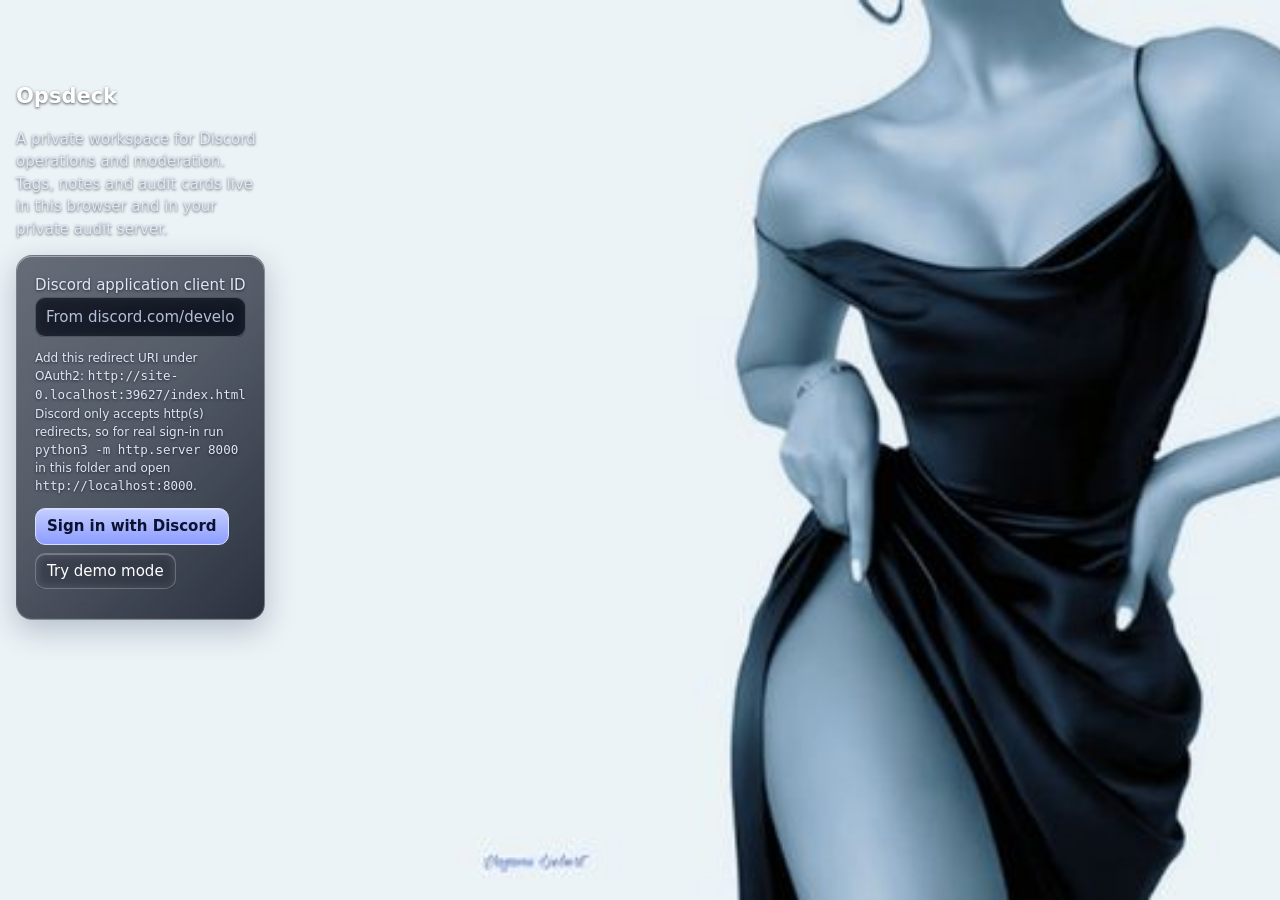
<file: index.html>
<!doctype html>
<html lang="en"><head><meta charset="utf-8">
<meta name="viewport" content="width=device-width,initial-scale=1,viewport-fit=cover">
<meta name="theme-color" content="#cfdcec">
<title>Opsdeck – Discord ops workspace</title>
<meta name="description" content="Opsdeck – private Discord operations and moderation workspace">
<link rel="icon" href="favicon.ico" sizes="any">
<link rel="icon" type="image/png" sizes="32x32" href="favicon-32.png">
<link rel="apple-touch-icon" href="apple-touch-icon.png">
<link rel="manifest" href="site.webmanifest">
<meta property="og:title" content="Opsdeck"><meta property="og:description" content="Discord ops workspace">
<meta property="og:image" content="og.jpg"><meta name="twitter:card" content="summary">
<link rel="stylesheet" href="style.css?v=3">
</head><body>
<div id="app"></div><div id="toast"></div>
<script src="app.js?v=3"></script>
</body></html>
</file>
<file: style.css>
:root{
 --bg:rgba(10,15,28,.5);--p:rgba(10,16,32,.68);--p2:rgba(255,255,255,.12);--ln:rgba(255,255,255,.22);
 --tx:#ffffff;--mu:#dfe6f7;--ac:#a9b8ff;--ok:#5fe0b0;--wa:#ffc56e;--er:#ff7f8d;--r:16px;
 --blur:blur(14px) saturate(160%);
}
*{box-sizing:border-box}html,body{height:100%;margin:0}
body{background:#e9f0f8;color:var(--tx);font:15px/1.5 "Segoe UI",system-ui,sans-serif;text-shadow:0 1px 3px rgba(0,0,0,.65)}
/* background image: always keep the figure (right side) in view, also on phones */
body::before{content:"";position:fixed;inset:0;z-index:-1;background:#e9f0f8 url(bg.jpg) 90% center/cover no-repeat}
@media(max-width:760px){body::before{background-position:92% center}}
button,input,select,textarea{font:inherit;color:inherit}
button{background:var(--p2);border:1px solid var(--ln);border-radius:10px;padding:6px 11px;cursor:pointer;backdrop-filter:blur(6px);box-shadow:inset 0 1px 0 rgba(255,255,255,.25)}
button:hover{border-color:var(--ac);background:rgba(255,255,255,.2)}
button.pri{background:linear-gradient(180deg,#c3ceff,#8d9dff);color:#0c1230;border-color:#d7deff;font-weight:600;text-shadow:none}
button.dng{border-color:var(--er);color:var(--er)}
input,select,textarea{background:rgba(6,10,22,.62);border:1px solid var(--ln);border-radius:10px;padding:8px 10px;width:100%;backdrop-filter:blur(6px)}
input::placeholder,textarea::placeholder{color:#b4bfd8}
select option{color:#111}
:focus-visible{outline:2px solid var(--ac);outline-offset:1px}
textarea{resize:vertical;min-height:70px}
code,.mono{font-family:ui-monospace,Consolas,monospace;font-size:12.5px}
#app{display:grid;grid-template-columns:200px 1fr;height:100%}
/* liquid glass surface */
nav,.card,.row,.dlg,.top{
 background:linear-gradient(135deg,rgba(255,255,255,.12),rgba(255,255,255,.02) 45%,rgba(6,10,24,.5)),var(--p);
 backdrop-filter:var(--blur);-webkit-backdrop-filter:var(--blur);
 border:1px solid var(--ln);
 box-shadow:inset 0 1px 0 rgba(255,255,255,.4),inset 0 -1px 0 rgba(255,255,255,.06),0 10px 30px rgba(20,35,70,.25)}
@supports not (backdrop-filter:blur(1px)){nav,.card,.row,.dlg,.top{background:rgba(20,28,48,.88)}}
nav{margin:10px 0 10px 10px;border-radius:20px;padding:12px 8px;display:flex;flex-direction:column;gap:2px;overflow:auto;height:calc(100% - 20px)}
nav h1{font-size:18px;margin:4px 8px 14px;letter-spacing:.3px}
nav a{padding:9px 11px;border-radius:12px;cursor:pointer;color:var(--mu);display:flex;justify-content:space-between}
nav a:hover{background:var(--p2);color:var(--tx)}
nav a.on{background:rgba(255,255,255,.18);color:#fff;box-shadow:inset 0 0 0 1px rgba(255,255,255,.3)}
kbd,.kb{font:11px ui-monospace,monospace;border:1px solid var(--ln);border-radius:5px;padding:0 5px;color:var(--mu)}
.me{margin-top:auto;padding:8px;font-size:12px;color:var(--mu)}
main{display:flex;flex-direction:column;min-width:0;height:100%}
.top{display:flex;gap:10px;padding:10px 14px;margin:10px 10px 0;border-radius:18px;align-items:center;flex-wrap:wrap}
.top select{width:auto;max-width:240px}.top .sp{flex:1}
#view{padding:14px 10px 18px;overflow:auto;flex:1}
h2{margin:0 0 14px;font-size:21px}h3{margin:18px 0 8px;font-size:14px;color:var(--mu);font-weight:600}
.card{border-radius:var(--r);padding:14px;margin-bottom:12px}
.grid{display:grid;grid-template-columns:repeat(auto-fit,minmax(170px,1fr));gap:12px}
.stat b{font-size:26px;display:block}.stat span{color:var(--mu)}
.row{display:flex;gap:11px;align-items:center;border-radius:var(--r);padding:10px 12px;margin-bottom:8px}
.row img{width:42px;height:42px;border-radius:50%;background:var(--p2);border:1px solid var(--ln)}
.nm{flex:1;min-width:0}.nm small{display:block;color:var(--mu);font-family:ui-monospace,monospace;font-size:12px;overflow:hidden;text-overflow:ellipsis}
.acts{display:flex;gap:5px;flex-wrap:wrap;justify-content:flex-end}
.chip{display:inline-block;border:1px solid currentColor;border-radius:20px;padding:0 9px;font-size:11.5px;margin:3px 4px 0 0;cursor:pointer;user-select:none;background:rgba(8,12,24,.55);text-shadow:none}
.chip.off{opacity:.45}
.f{display:grid;gap:10px;grid-template-columns:repeat(auto-fit,minmax(200px,1fr))}.f label{display:block;color:var(--mu);font-size:12px;margin-bottom:3px}.full{grid-column:1/-1}
.bar{display:flex;gap:8px;margin-bottom:12px;flex-wrap:wrap}.bar input{flex:1;min-width:140px}
.mu{color:var(--mu)}.hl{color:var(--ok)}.hist{font-size:12px;color:var(--mu);margin-top:4px}
.ov{position:fixed;inset:0;background:rgba(8,14,30,.45);backdrop-filter:blur(4px);display:flex;justify-content:center;align-items:flex-start;padding-top:12vh;z-index:9}
.dlg{border-radius:20px;width:min(560px,94vw);padding:16px;max-height:76vh;overflow:auto;background-color:rgba(10,16,32,.92)}
.pi{padding:9px 11px;border-radius:10px;cursor:pointer;display:flex;justify-content:space-between}.pi.sel,.pi:hover{background:var(--p2)}
#toast{position:fixed;bottom:80px;left:50%;transform:translateX(-50%);background:rgba(14,20,36,.85);backdrop-filter:blur(10px);border:1px solid var(--ac);border-radius:12px;padding:8px 14px;z-index:20;display:none;max-width:90vw}
.login{max-width:440px;margin:9vh auto;padding:0 16px}
.login .card{padding:18px}
pre{background:rgba(6,10,22,.5);border:1px solid var(--ln);border-radius:10px;padding:10px;overflow:auto;max-height:300px;margin:8px 0 0;text-shadow:none}
@media(max-width:760px){
 #app{grid-template-columns:1fr;grid-template-rows:1fr auto}
 nav{order:2;flex-direction:row;overflow:auto;margin:0 10px calc(10px + env(safe-area-inset-bottom));height:auto;border-radius:18px;padding:6px}
 nav h1,.me,nav kbd{display:none}nav a{white-space:nowrap;padding:8px 12px}
 .card,.row,.top{--blur:blur(9px) saturate(150%)}
 .acts{justify-content:flex-start}.row{flex-wrap:wrap}.top{margin-top:calc(10px + env(safe-area-inset-top))}
}
@media(prefers-reduced-motion:reduce){*{transition:none!important}}

.gi{width:26px;height:26px;border-radius:8px;vertical-align:middle;object-fit:cover}.gi.big{width:48px;height:48px;border-radius:14px}
.msg{display:flex;gap:11px;align-items:flex-start;padding:10px 12px;margin-bottom:6px;border-radius:14px;background:rgba(10,16,32,.66);border:1px solid var(--ln);backdrop-filter:blur(10px)}
.msg img{width:40px;height:40px;border-radius:50%;flex:none}.msg.bad{border-color:var(--er);background:rgba(70,10,24,.62)}
.mt{white-space:pre-wrap;word-break:break-word;font-size:15.5px;margin-top:2px}
mark.flag{background:rgba(255,50,75,.3);color:#ff9aa5;font-weight:700;border-radius:4px;padding:0 3px;text-shadow:none}
#ml{max-height:64vh;overflow:auto}
a{color:#c3ceff}
h2{display:flex;align-items:center;gap:10px}

.ws{display:grid;grid-template-columns:64px 220px 1fr 240px;gap:8px;height:calc(100vh - 125px);min-height:420px}
.ws>div{border-radius:16px;overflow:auto;background:rgba(10,16,32,.72);border:1px solid var(--ln);backdrop-filter:blur(12px);-webkit-backdrop-filter:blur(12px)}
.rail{padding:8px 0;display:flex;flex-direction:column;align-items:center;gap:8px}
.rail img{width:46px;height:46px;border-radius:15px;cursor:pointer;opacity:.7;object-fit:cover;transition:border-radius .15s}
.rail img.on,.rail img:hover{opacity:1;border-radius:12px;outline:2px solid var(--ac)}
.sh{padding:16px 12px;background-size:cover;background-position:center;border-bottom:1px solid var(--ln)}.sh small{display:block;color:var(--mu)}
.ch{padding:6px 12px;margin:1px 6px;border-radius:8px;cursor:pointer;color:var(--mu)}.ch.on,.ch:hover{background:var(--p2);color:#fff}.ch.v{opacity:.5;cursor:default}
.cat{padding:12px 12px 4px;font-size:12px;font-weight:700;color:var(--mu)}
.ws>.chat{display:flex;flex-direction:column;overflow:hidden}.chat #ml{flex:1;overflow:auto;padding:8px;max-height:none}
.chh{display:flex;gap:8px;align-items:center;padding:8px 10px;border-bottom:1px solid var(--ln)}.chh select{width:auto;max-width:50%}.chh .sp{flex:1}
.cmp{display:flex;gap:8px;padding:8px;border-top:1px solid var(--ln)}
.mh{padding:8px}.mi{display:flex;align-items:center;gap:8px;padding:4px 10px}.mi img{width:30px;height:30px;border-radius:50%}
.mi span{flex:1;overflow:hidden;text-overflow:ellipsis;white-space:nowrap}.mi button{padding:1px 6px;font-size:11px;display:none}.mi:hover button{display:inline-block}
.dot{display:inline-block;width:8px;height:8px;border-radius:50%}
.att{max-width:min(380px,100%);border-radius:10px;margin-top:6px;display:block}.em{width:22px;height:22px;vertical-align:middle}
.mn{background:rgba(140,155,255,.3);border-radius:4px;padding:0 3px}
.emb{border-left:3px solid var(--ac);padding:4px 8px;margin-top:6px;background:rgba(255,255,255,.07);border-radius:6px}
.mobsel{display:none}
@media(hover:none){.mi button{display:inline-block}}
@media(max-width:900px){.ws{grid-template-columns:56px 1fr;height:calc(100vh - 210px)}.ws .chl,.ws .mem{display:none}.mobsel{display:inline-block}.ws.sm .mem{display:block;position:fixed;inset:80px 10px 90px;z-index:8;background:rgba(10,16,32,.96)}#chtitle{display:none}}
</file>
